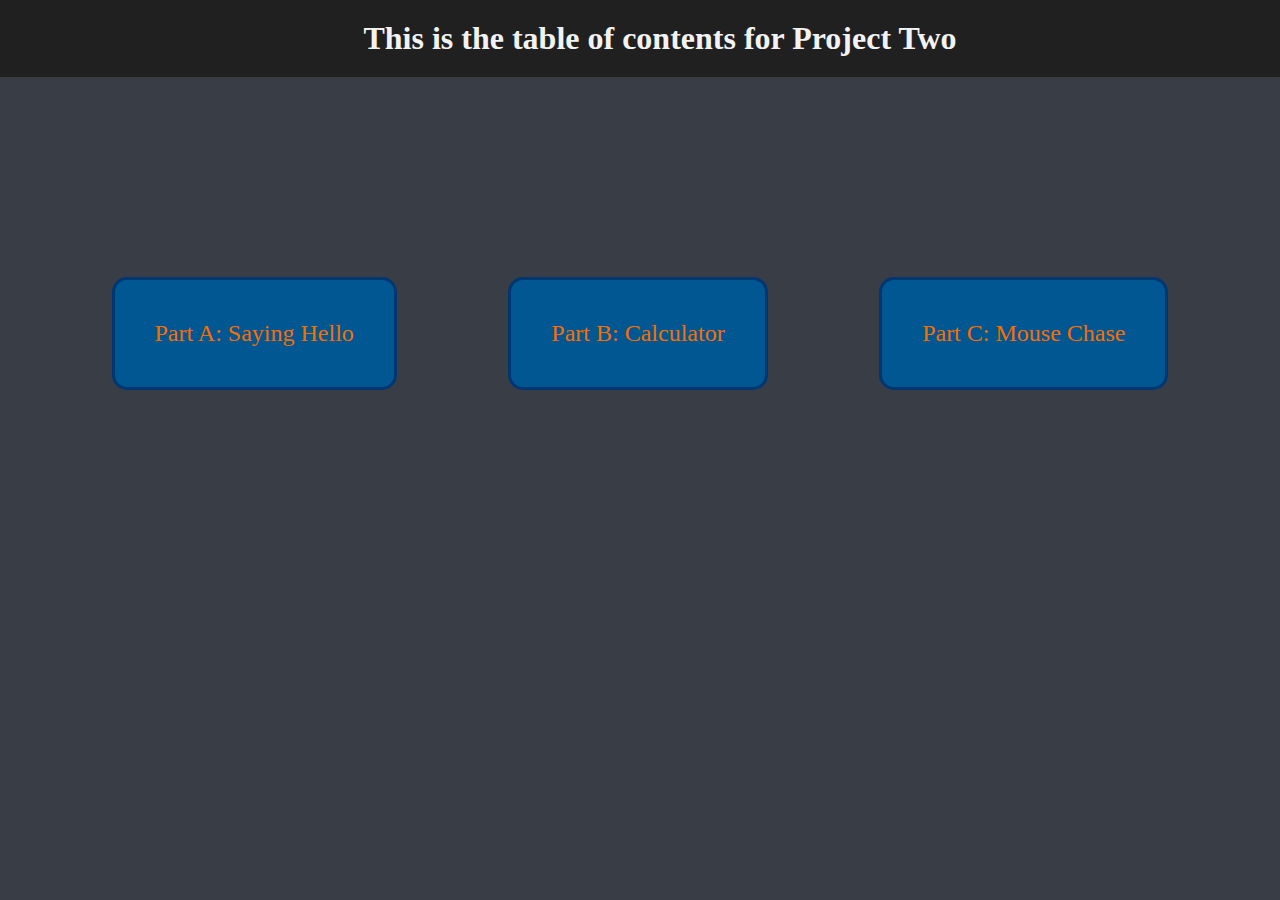
<file: ProjectTwo/index.html>
<!--DREW KROEGER- CSC390- PROJECT TWO- 
This is one of four html pages for project two-->
<!DOCTYPE html>
<html lang="en">

</html>
    <head>
        <meta charset="UTF-8">
        <meta name="viewport" content="width-device-width, initial-scale = 1.0">
        <link href = "style.css" type ="text/css" rel = "stylesheet">
        <title>Project Two Index Page</title>
    </head>
    <body>
        <div class="topDiv">
            <h1>This is the table of contents for Project Two</h1>
        </div>
        <div id="indexFlexBox">
            <a class="indexButton" href ="partA.html"> Part A: Saying Hello</a>
            <a class="indexButton" href ="partB.html"> Part B: Calculator</a>
            <a class="indexButton" href ="partC.html"> Part C: Mouse Chase</a>
        </div>
    </body>
</html>
</file>
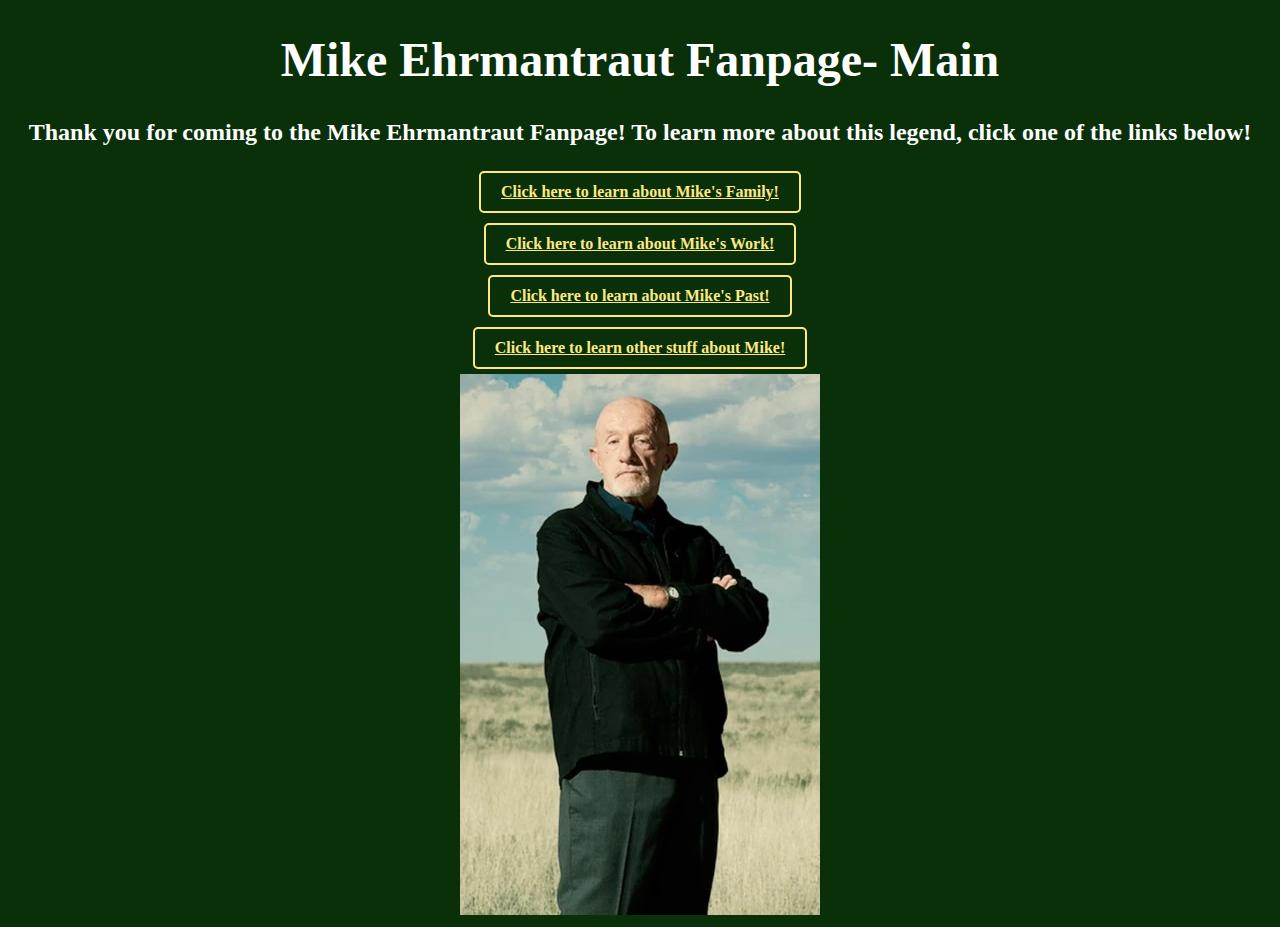
<file: ProjectOne/ProjectOne/index.html>
<!DOCTYPE HTML>
<!---DREW KROEGER, 9/12/24, CSC390- WEB PROGRAMMING, 
This is a website project, which is a mike ehrmantraut fanpage-->
<html lang="en">
    <head>   
        <meta charset="UTF-8">
        <meta name="viewport" content="width-device-width, initial-scale = 1.0">
        <title>Mike Ehrmantraut Main Page</title>
        <link href="styles.css" type="text/css" rel="stylesheet">
    </head>
    <body>
        <h1>Mike Ehrmantraut Fanpage- Main</h1>
        <h2>Thank you for coming to the Mike Ehrmantraut Fanpage! To learn more about this legend, click one of the links below!</h2>
            <div>
                <a href="family.html" class="button">Click here to learn about Mike's Family!</a>
            </div>
            <div>
                <a href="business.html" class="button">Click here to learn about Mike's Work!</a>
            </div>
            <div>
                <a href="past.html" class="button"> Click here to learn about Mike's Past!</a>
            </div>
            <div>
                <a href="other.html" class="button"> Click here to learn other stuff about Mike!</a>
            </div>
        <img src="images/S5_Mike.webp" alt="Mike Ehrmantraut in the desert, in a black jacket, and dark khakis">
    </body>
</html>
</file>
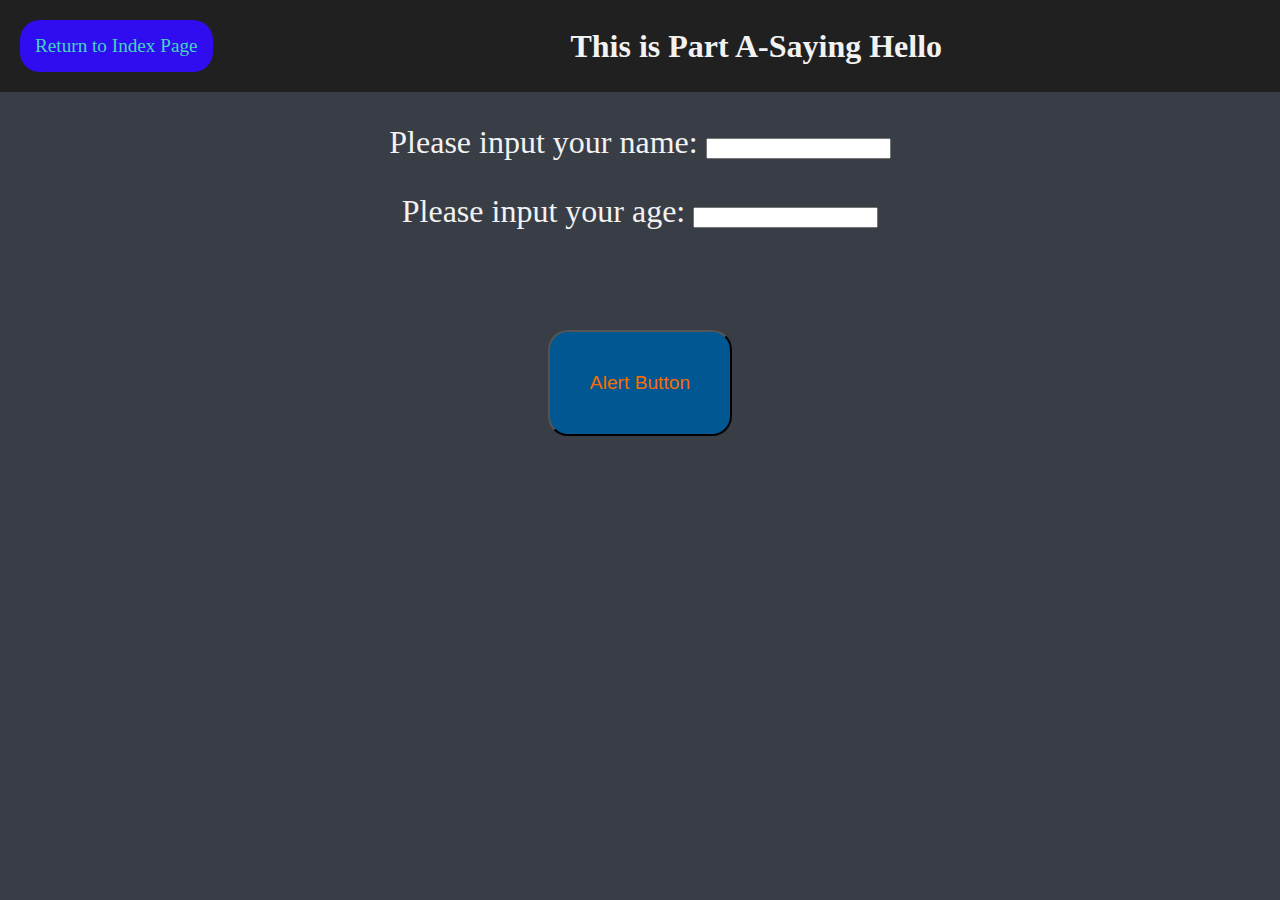
<file: ProjectTwo/partA.html>
<!--DREW KROEGER- CSC390- PROJECT TWO- 
This is one of four html pages for project two-->
<!DOCTYPE html>
<html lang="en">

</html>
    <head>
        <meta charset="UTF-8">
        <meta name="viewport" content="width-device-width, initial-scale = 1.0">
        <link href = "style.css" type ="text/css" rel = "stylesheet">
        <title>Project Two Saying Hello</title>
        <script src="partA.js"></script>
    </head>
    <body>
        <div class="topDiv">
            <a class="returnLink" href = "index.html"> Return to Index Page</a>
            <h1>This is Part A-Saying Hello </h1>
        </div>
        <div id="partAFlexBox">
            <p>
                Please input your name:
                <input type="text" id="nameBox"/>
            </p>

            <p>
                Please input your age:
                <input type="number" id="ageBox"/>
            </p>
        </div>

        <button id="littleGuy" onclick="buttonClick()">Alert Button</button>

    </body>
</html>
</file>
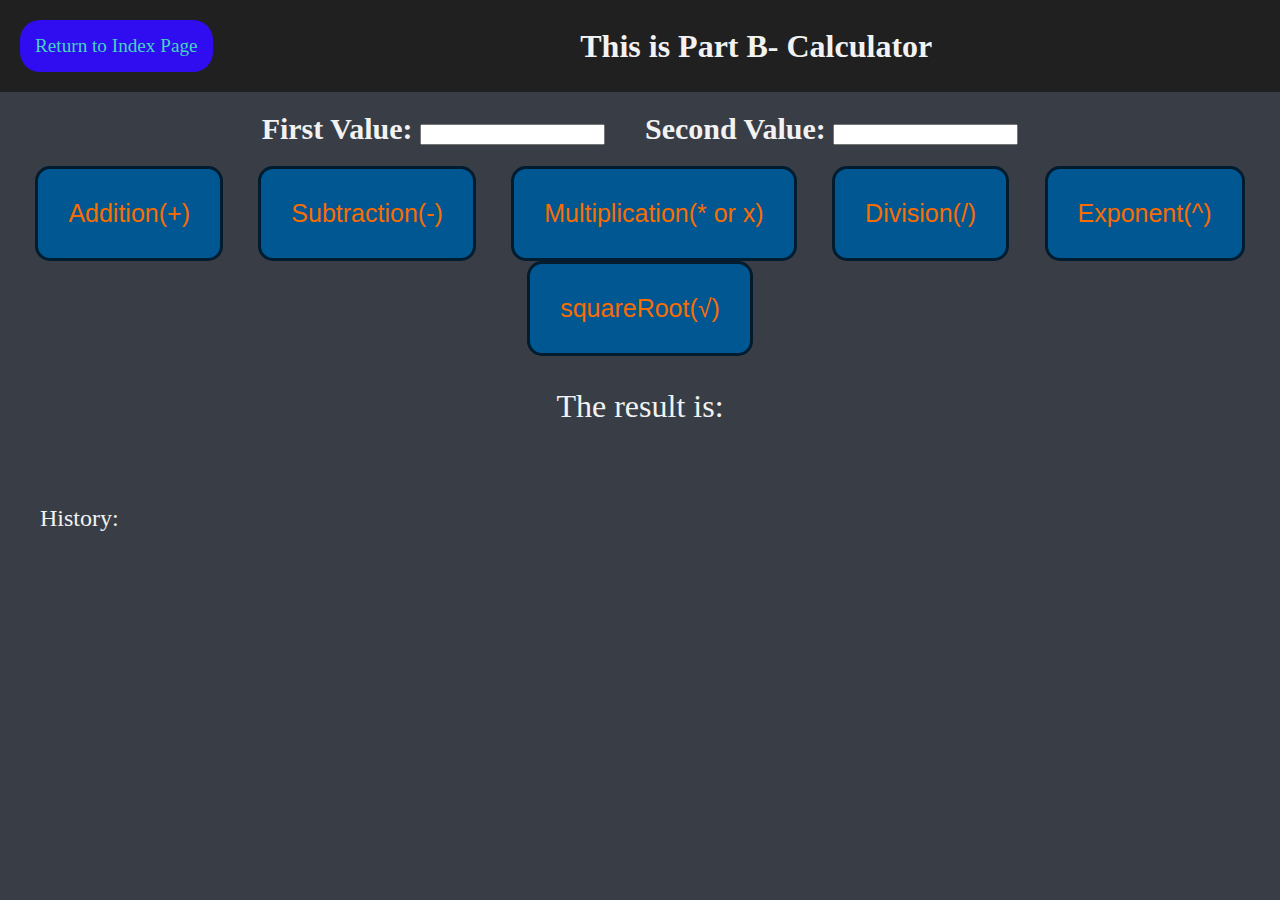
<file: ProjectTwo/partB.html>
<!--DREW KROEGER- CSC390- PROJECT TWO- 
This is one of four html pages for project two-->
<!DOCTYPE html>
<html lang="en">

</html>
    <head>
        <meta charset="UTF-8">
        <meta name="viewport" content="width-device-width, initial-scale = 1.0">
        <link href = "style.css" type ="text/css" rel = "stylesheet">
        <title>Project Two Calculator</title>
        <script src="partB.js"></script>
    </head>
    <body>
        <div class="topDiv">
            <a class="returnLink" href = "index.html"> Return to Index Page</a>
            <h1>This is Part B- Calculator</h1>
        </div>

        <div class= "partBFlexboxTwo">
            <p>
                First Value:
                <input type="number" id="firstValue"/>
            </p>

            <p>
                Second Value:
                <input type="number" id="secondValue"/>
            </p>
        </div>
        <div class="partBFlexbox">
            <button class= "classTwo" onclick ="addition()">Addition(+)</button>
            <button class= "classTwo" onclick ="subtraction()">Subtraction(-)</button>
            <button class= "classTwo" onclick ="multiplication()">Multiplication(* or x)</button>
            <button class= "classTwo" onclick ="division()">Division(/)</button>
            <button class= "classTwo" onclick ="exponent()">Exponent(^)</button>
            <button class= "classTwo" onclick ="squareRoot()">squareRoot(√)</button>
        </div>

        <p id="result">
            The result is: 
        </p>

        <p id="history">History: </p>
        <ol>
            
        </ol>
    </body>
</html>
</file>
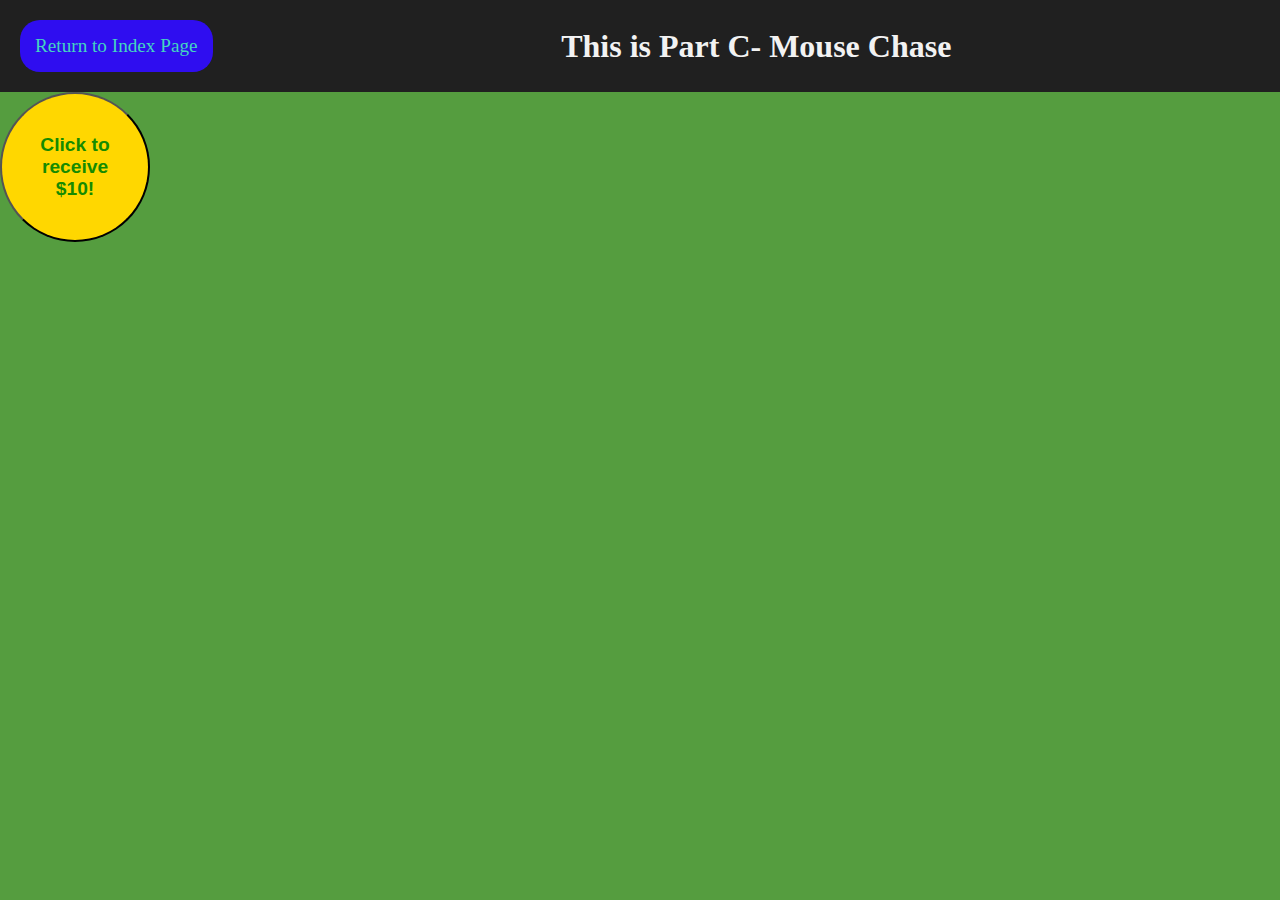
<file: ProjectTwo/partC.html>
<!--DREW KROEGER- CSC390- PROJECT TWO- 
This is one of four html pages for project two-->
<!DOCTYPE html>
<html lang="en">

</html>
    <head>
        <meta charset="UTF-8">
        <meta name="viewport" content="width-device-width, initial-scale = 1.0">
        <link href = "style.css" type ="text/css" rel = "stylesheet">
        <script src="partC.js"></script>
        <title>Project Two Mouse Chase</title>
    </head>
    <body>
        <div class="topDiv">
            <a class="returnLink" href = "index.html"> Return to Index Page</a>
            <h1>This is Part C- Mouse Chase</h1>
        </div>

        <button id="randomButton">
            <a id="anchorInButton" href ="images/zimbabwe.jpg">Click to receive $10!</a>
        </button>
    </body>
</html>
</file>
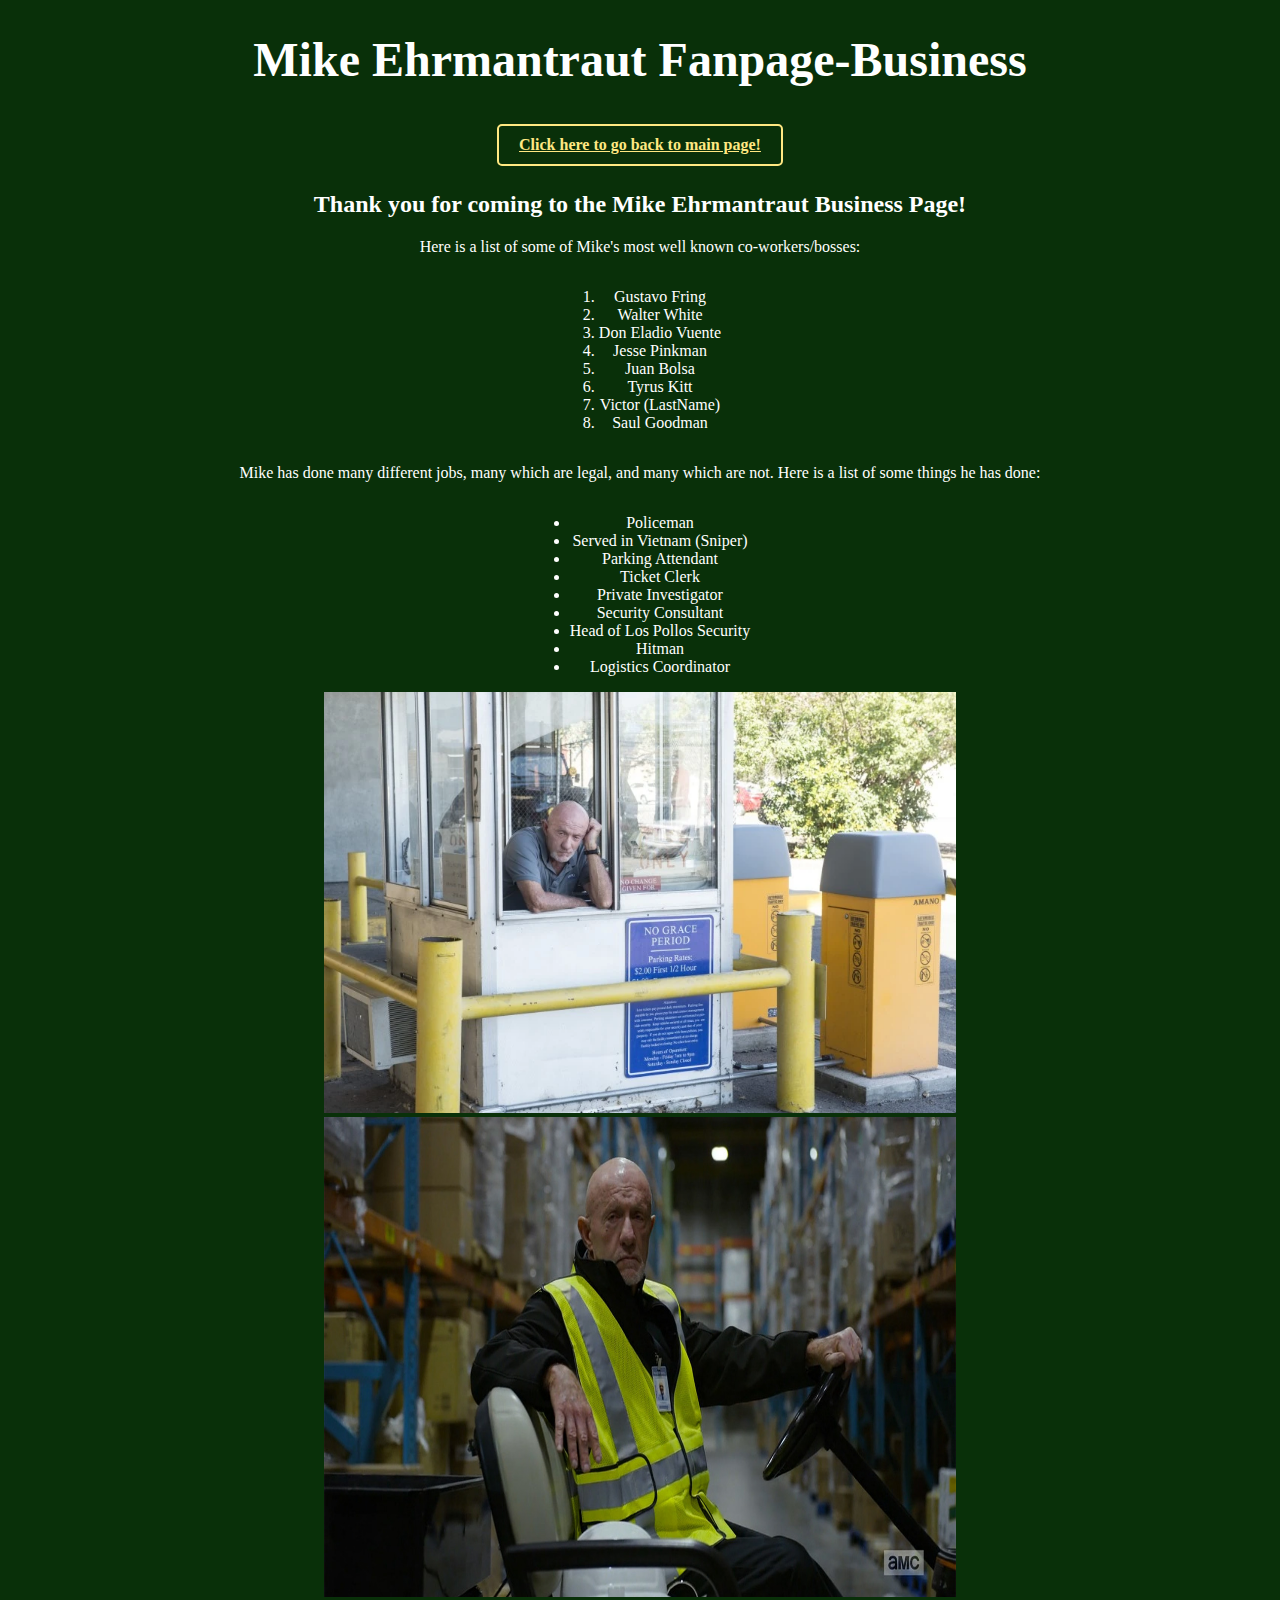
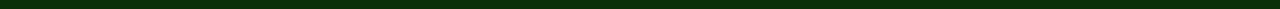
<file: ProjectOne/ProjectOne/business.html>
<!DOCTYPE HTML>
<!---DREW KROEGER, 9/12/24, CSC390- WEB PROGRAMMING, 
This is a website project, which is a mike ehrmantraut fanpage, this page is about mikes business-->
<html lang="en">
    <head>   
        <meta charset="UTF-8">
        <meta name="viewport" content="width-device-width, initial-scale = 1.0">
        <title>Mike Ehrmantraut Business</title>
        <link href="styles.css" type="text/css" rel="stylesheet">
    </head>
    <body>
        <h1>Mike Ehrmantraut Fanpage-Business</h1>
        <div>
            <a href="index.html" class="button">Click here to go back to main page!</a>
        </div>
        <h2>Thank you for coming to the Mike Ehrmantraut Business Page!</h2>
        <p>Here is a list of some of Mike's most well known co-workers/bosses:</p>
        <ol>
            <li>Gustavo Fring</li>
            <li>Walter White</li>
            <li>Don Eladio Vuente</li>
            <li>Jesse Pinkman</li>
            <li>Juan Bolsa</li>
            <li>Tyrus Kitt</li>
            <li>Victor (LastName)</li>
            <li>Saul Goodman</li>
        </ol>
        <p>Mike has done many different jobs, many which are legal, and many which are not. Here is a list of some things he has done:</p>
        <ul>
            <li>Policeman</li>
            <li>Served in Vietnam (Sniper)</li>
            <li>Parking Attendant</li>
            <li>Ticket Clerk</li>
            <li>Private Investigator</li>
            <li>Security Consultant</li>
            <li>Head of Los Pollos Security</li>
            <li>Hitman</li>
            <li>Logistics Coordinator</li>
        </ul>
        <br>
        <img src="images/Mike_the_parking_lot_attendant.webp" alt="Mike as parking attendant">
        <img src="images/tumblr_pd2km1WqDr1qzpxx1o2_r1_1280.jpg" height="480" width="840" alt="Mike as parking attendant">
    </body>
</html>
</file>
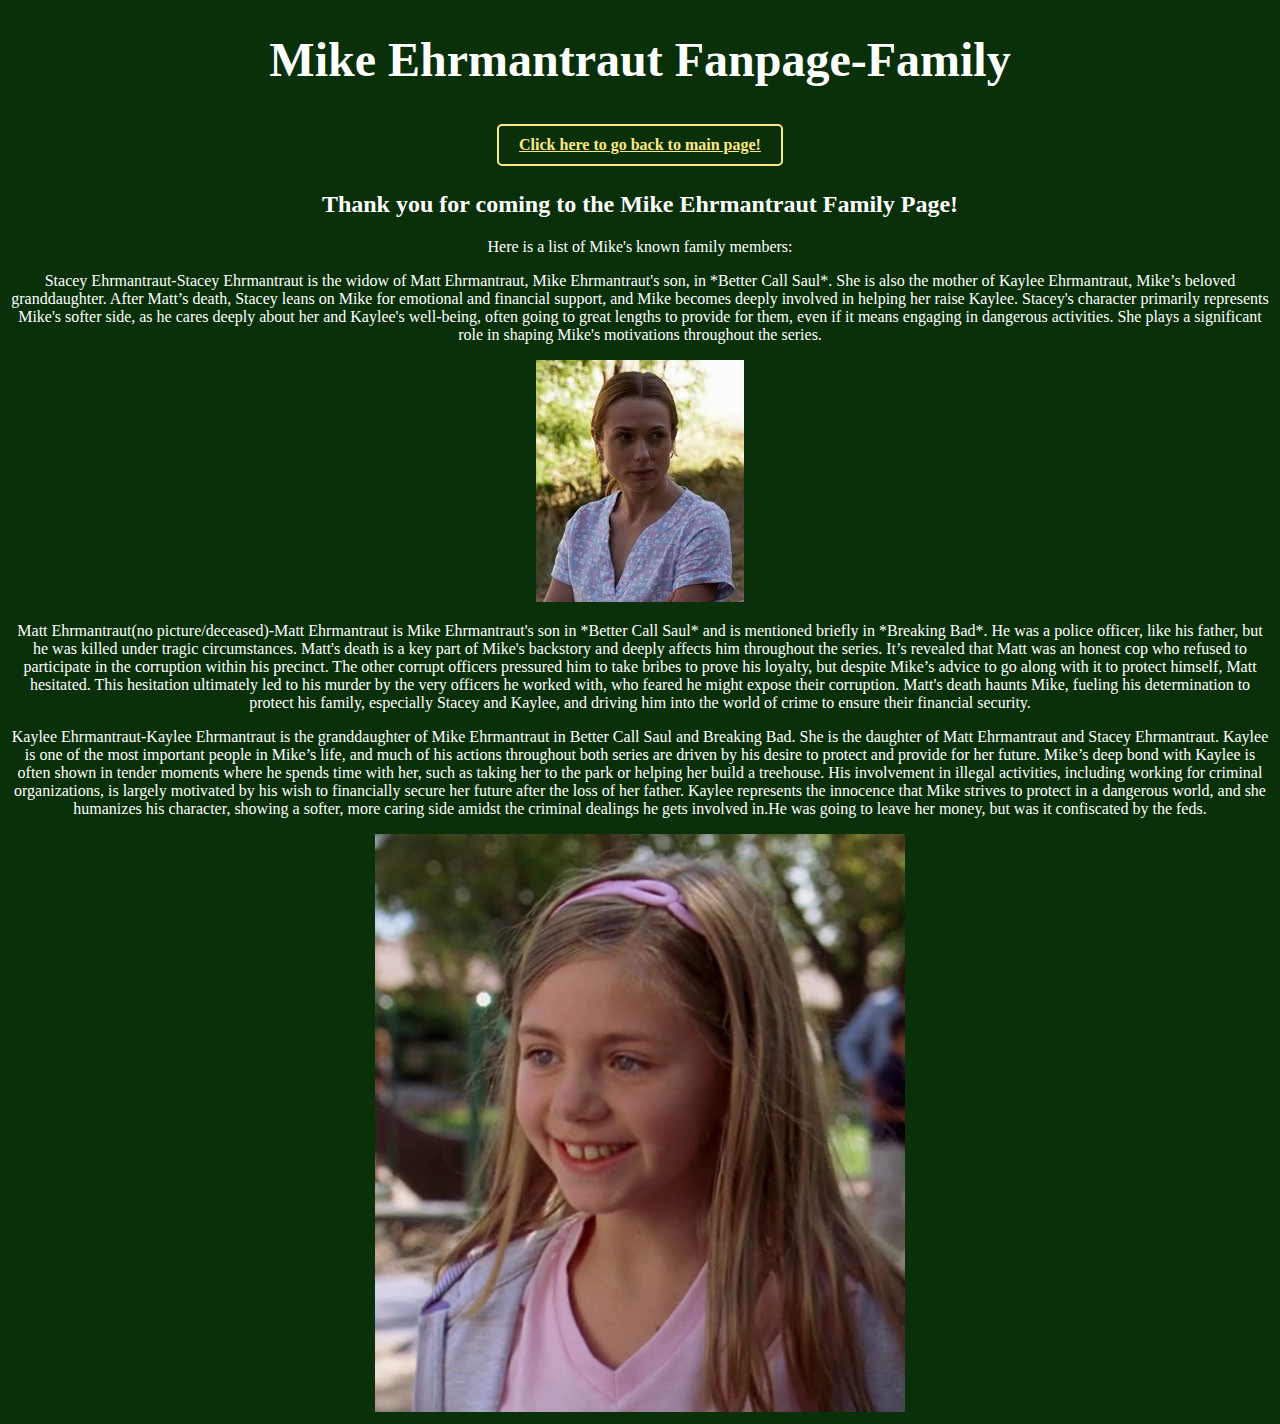
<file: ProjectOne/ProjectOne/family.html>
<!DOCTYPE HTML>
<!---DREW KROEGER, 9/12/24, CSC390- WEB PROGRAMMING, 
This is a website project, which is a mike ehrmantraut fanpage-->
<html lang="en">
    <head>   
        <meta charset="UTF-8">
        <meta name="viewport" content="width-device-width, initial-scale = 1.0">
        <title>Mike Ehrmantraut Family</title>
        <link href="styles.css" type="text/css" rel="stylesheet">
    </head>
    <body>
        <h1>Mike Ehrmantraut Fanpage-Family</h1>
        <div>
            <a href="index.html" class="button">Click here to go back to main page!</a> 
        </div>
        <h2>Thank you for coming to the Mike Ehrmantraut Family Page!</h2>
        <p>Here is a list of Mike's known family members:</p>
        <div>
            <p>Stacey Ehrmantraut-Stacey Ehrmantraut is the widow of Matt Ehrmantraut, Mike Ehrmantraut's son, in *Better Call Saul*. She is also the mother of Kaylee Ehrmantraut, Mike’s beloved granddaughter. After Matt’s death, Stacey leans on Mike for emotional and financial support, and Mike becomes deeply involved in helping her raise Kaylee. 
            Stacey's character primarily represents Mike's softer side, as he cares deeply about her and Kaylee's well-being, often going to great lengths to provide for them, even if it means engaging in dangerous activities. She plays a significant role in shaping Mike's motivations throughout the series.
            </p>
            <img src="images/download.jpg"  alt = "Stacey Ehrmantraut">
            <p>Matt Ehrmantraut(no picture/deceased)-Matt Ehrmantraut is Mike Ehrmantraut's son in *Better Call Saul* and is mentioned briefly in *Breaking Bad*. He was a police officer, like his father, but he was killed under tragic circumstances. 
                    Matt's death is a key part of Mike's backstory and deeply affects him throughout the series. It’s revealed that Matt was an honest cop who refused to participate in the corruption within his precinct. The other corrupt officers pressured him to take bribes to prove his loyalty, but despite Mike’s advice to go along with it to protect himself, Matt hesitated. This hesitation ultimately led to his murder by the very officers he worked with, who feared he might expose their corruption.
                    Matt's death haunts Mike, fueling his determination to protect his family, especially Stacey and Kaylee, and driving him into the world of crime to ensure their financial security.</p>
                
            <p>Kaylee Ehrmantraut-Kaylee Ehrmantraut is the granddaughter of Mike Ehrmantraut in Better Call Saul and Breaking Bad. She is the daughter of Matt Ehrmantraut and Stacey Ehrmantraut. Kaylee is one of the most important people in Mike’s life, and much of his actions throughout both series are driven by his desire to protect and provide for her future.
                    Mike’s deep bond with Kaylee is often shown in tender moments where he spends time with her, such as taking her to the park or helping her build a treehouse. His involvement in illegal activities, including working for criminal organizations, is largely motivated by his wish to financially secure her future after the loss of her father. 
                    Kaylee represents the innocence that Mike strives to protect in a dangerous world, and she humanizes his character, showing a softer, more caring side amidst the criminal dealings he gets involved in.He was going to leave her money, but was it confiscated by the feds.</p>
            <img src="images/Kaylee.webp"  alt = "Stacey Ehrmantraut">
            
        </div>
    </body>
</html>
</file>
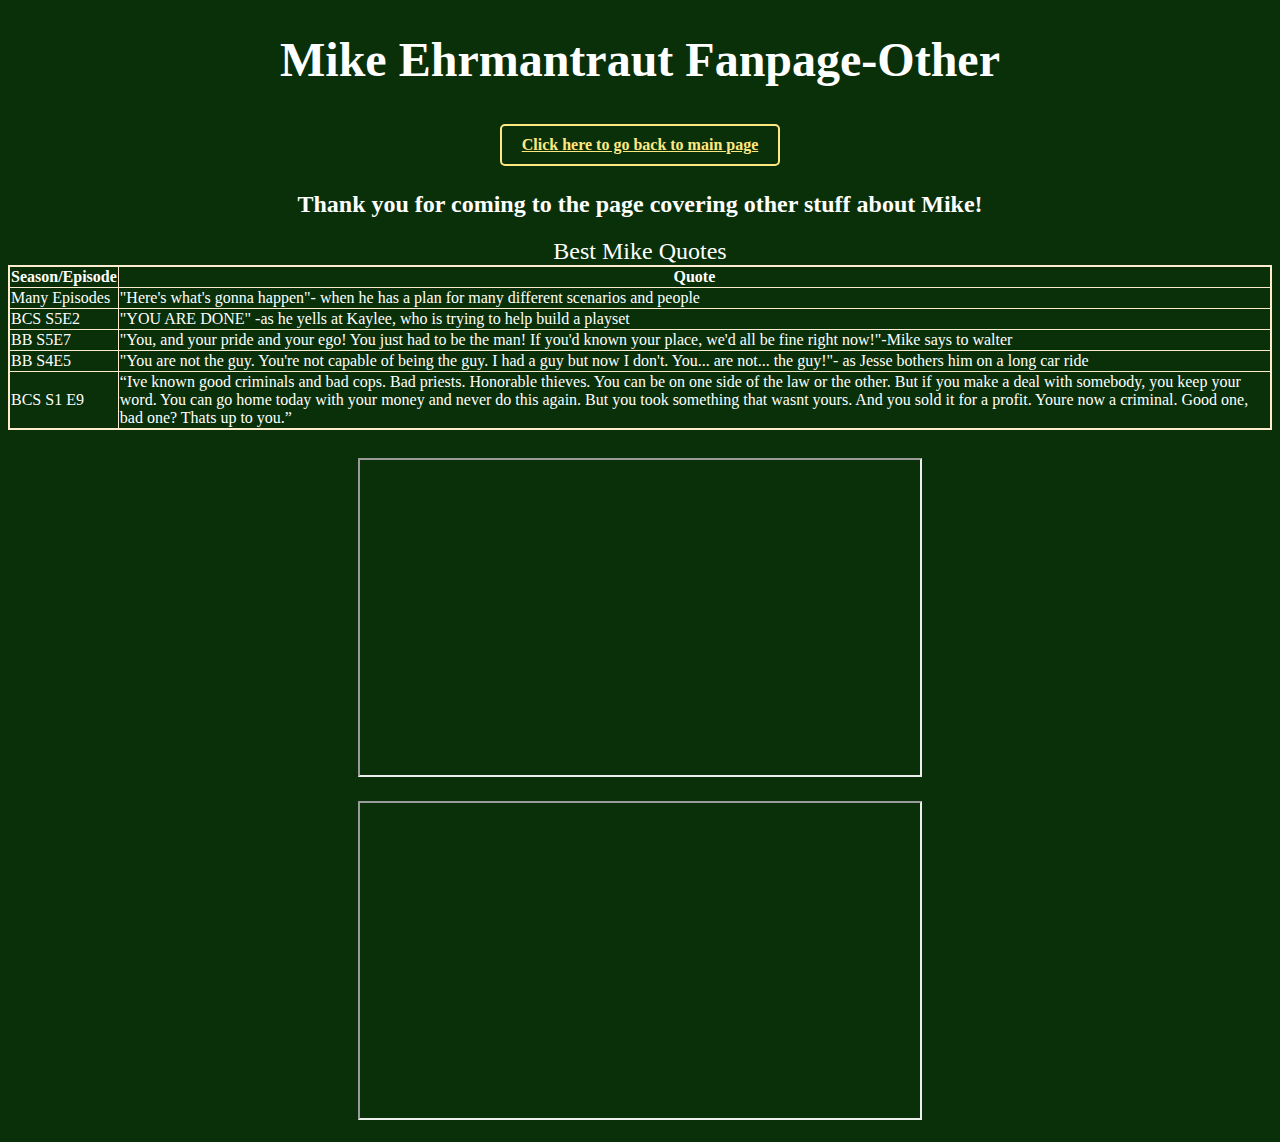
<file: ProjectOne/ProjectOne/other.html>
<!DOCTYPE HTML>
<!---DREW KROEGER, 9/12/24, CSC390- WEB PROGRAMMING, 
This is a website project, which is a mike ehrmantraut fanpage-->
<html lang="en">
    <head>   
        <meta charset="UTF-8">
        <meta name="viewport" content="width-device-width, initial-scale = 1.0">
        <title>Mike Ehrmantraut Other</title>
        <link href="styles.css" type="text/css" rel="stylesheet">
    </head>
    <body>
        <h1>Mike Ehrmantraut Fanpage-Other</h1>
        <div>
            <a href="index.html" class="button">Click here to go back to main page</a>
        </div>
        <h2>Thank you for coming to the page covering other stuff about Mike!</h2>
        <table>
            <caption>Best Mike Quotes</caption>
            <tr><th>Season/Episode</th><th>Quote</th></tr>
            <tr><td>Many Episodes</td><td>"Here's what's gonna happen"- when he has a plan for many different scenarios and people</td></tr>
            <tr><td>BCS S5E2</td><td>"YOU ARE DONE" -as he yells at Kaylee, who is trying to help build a playset</td></tr>
            <tr><td>BB S5E7</td><td>"You, and your pride and your ego! You just had to be the man! If you'd known your place, we'd all be fine right now!"-Mike says to walter</td></tr>
            <tr><td>BB S4E5</td><td>"You are not the guy. You're not capable of being the guy. I had a guy but now I don't. You... are not... the guy!"- as Jesse bothers him on a long car ride</td></tr>
            <tr><td>BCS S1 E9</td><td>“Ive known good criminals and bad cops. Bad priests. Honorable thieves. You can be on one side of the law or the other. But if you make a deal with somebody, you keep your word. You can go home today with your money and never do this again. But you took something that wasnt yours. And you sold it for a profit. Youre now a criminal. Good one, bad one? Thats up to you.”</td></tr>
        </table>
        <br>
        <div>
            <iframe width="560" height="315" src="https://www.youtube.com/embed/7fUa3VqHwfQ?si=IWnXgdtEu5e3GkjQ" title="YouTube video player" allow="accelerometer; autoplay; clipboard-write; encrypted-media; gyroscope; picture-in-picture; web-share" referrerpolicy="strict-origin-when-cross-origin" allowfullscreen></iframe>
        </div>
        <div>
            <iframe width="560" height="315" src="https://www.youtube.com/embed/TQ35PZTNns8?si=rzh24MVqPo1EIPXm" title="YouTube video player" allow="accelerometer; autoplay; clipboard-write; encrypted-media; gyroscope; picture-in-picture; web-share" referrerpolicy="strict-origin-when-cross-origin" allowfullscreen></iframe>
        </div>
        </body>
</html>
</file>
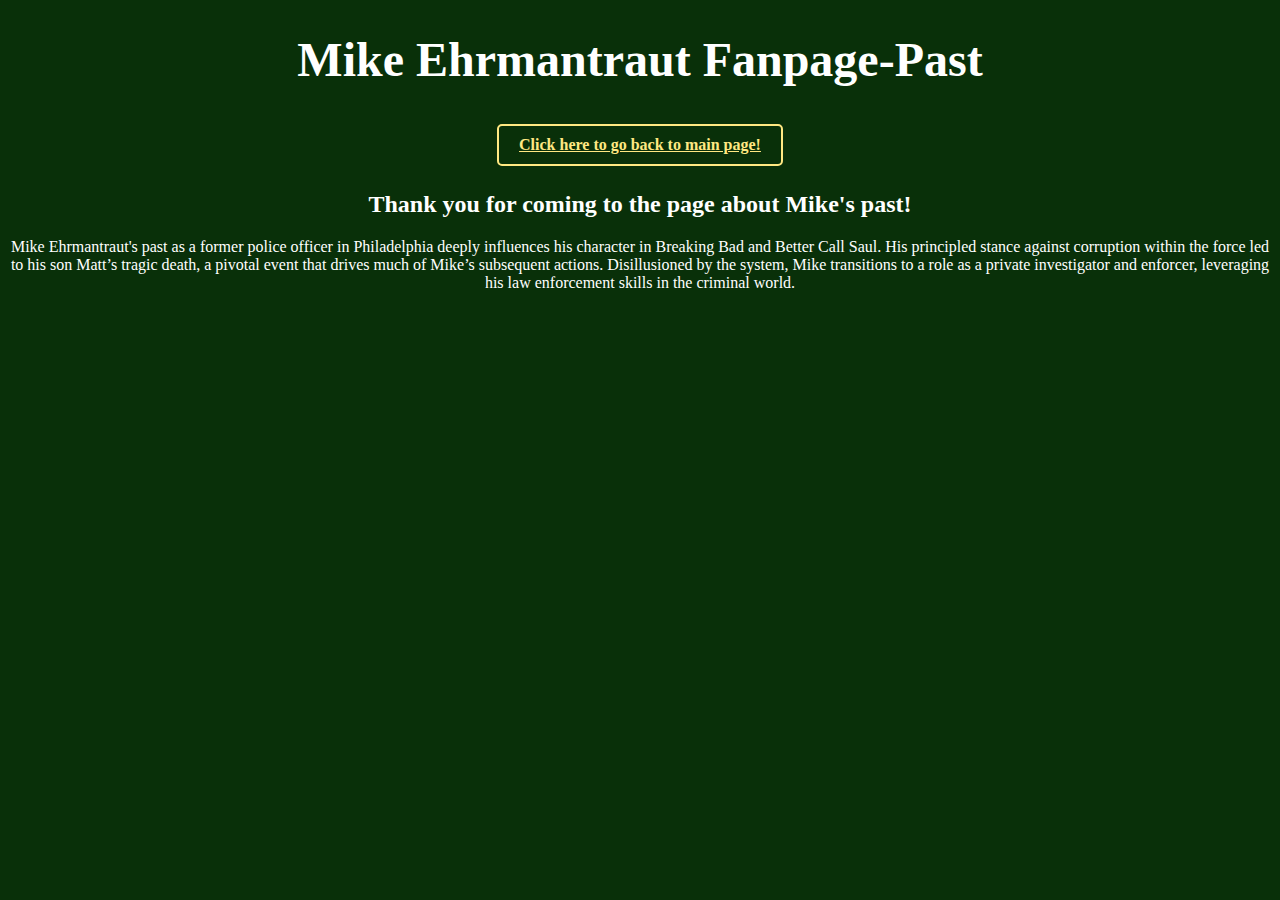
<file: ProjectOne/ProjectOne/past.html>
<!DOCTYPE HTML>
<!---DREW KROEGER, 9/12/24, CSC390- WEB PROGRAMMING,
 This is a website project, which is a mike ehrmantraut fanpage-->
<html lang="en">
    <head>  
        <meta charset="UTF-8"> 
        <meta name="viewport" content="width-device-width, initial-scale = 1.0">
        <title>Mike Ehrmantraut Past</title>
        <link href="styles.css" type="text/css" rel="stylesheet">
    </head>
    <body>
        <h1>Mike Ehrmantraut Fanpage-Past</h1>
        <div>
            <a href="index.html" class="button">Click here to go back to main page!</a>
        </div>
        <h2>Thank you for coming to the page about Mike's past!</h2>
        <p>Mike Ehrmantraut's past as a former police officer in Philadelphia deeply influences his character in Breaking Bad and Better Call Saul. His principled stance against corruption within the force led to his son Matt’s tragic death, a pivotal event that drives much of Mike’s subsequent actions. Disillusioned by the system, Mike transitions to a role as a private investigator and enforcer, leveraging his law enforcement skills in the criminal world.</p>
    </body>
</html>
</file>
<file: ProjectTwo/style.css>
/*DREW KROEGER- CSC390-PROJECT TWO- styling page*/
/*This is the shiny button in part C*/
#randomButton 
{
    position: absolute;
}

h1 
{
    text-align:center;
}

body
{
    background-color:#393e46;
    color:#f2f2f2;
    margin:0px;
}


/*This is all the math buttons in part B*/
.classTwo 
{
    font-size: 25px;
    padding: 30px;
    color: #f96d00;
    background-color:#005792;
    border-radius: 15px;
    cursor:pointer;
    border:solid;
    border-color: #001c2e;
    transition: background-color 0.3s;
}

.classTwo:hover
{
    background-color: #2077b2;
    color: #f98d20;
}

.classTwo:active{
    background-color: #77cafa;
    color: #ffaa55;
}
/*****************************************/


/*This is the flexbox for all the bottom buttons in part B*/
.partBFlexbox
{
    display:flex;
    flex-wrap: wrap;
    justify-content:space-evenly;
}

/*This is the flexbox for the two number value boxes in part B*/
.partBFlexboxTwo
{
    display:flex;
    flex-wrap: wrap;
    justify-content:center;
}


/*This is the texts for the flexbox for the two number value boxes in part B*/
.partBFlexboxTwo p
{
    font-size: 30px;
    margin:20px;
    font-weight: bold;
}





/**************************************************/
/*This is the button that cannot be clicked in part C*/
#randomButton 
{
    background-color: gold;
    color:darkred;
    font-size: larger;
    text-align: center;
    padding: 25px;
    font-weight: bolder;
    border-radius: 50%;
    height: 150px;
    width: 150px;
}



#anchorInButton
{
    text-decoration: none;
    color:rgb(21, 139, 0);
}

#anchorInButton:visited{
    color:rgb(21, 139, 0);
}
/**********************************************/


/*This holds the three buttons on the index page*/
#indexFlexBox 
{
    display: flex;
    justify-content: space-evenly;
}


/******************************************/
/*This is the buttons that are on the index page*/
.indexButton
{
    color:#f96d00 ;
    font-size: x-large;
    padding: 40px;
    background-color: #005792;
    border-radius: 15px;
    text-decoration: none;
    margin-top: 200px;
    flex-wrap: wrap;
    border-style: solid;
    border-color:#003772;
    transition: background-color 0.3s;
}

.indexButton:visited
{
    color:#f96d00;
}

.indexButton:hover
{
    background-color: #2077b2;
    color:#f98d20;
}

.indexButton:active{
    background-color: #77cafa;
    color:#ffaa55
}
/*******************************************/




/*This is the top div that is in all parts*/
.topDiv
{
    display: flex;
    background-color:rgb(32, 32, 32);
    padding:20px;
    justify-content: center;
    align-items: center;
    text-align: center;
    width: 100%;
}

.topDiv h1 {
    flex-grow: 1;           
    text-align: center;    
    margin: 0 auto; 
}

/*This is for the return to index page button on part A,B,C*/
.returnLink 
{
    margin-right: auto;
    color:rgb(68, 212, 193);
    font-size: larger;
    padding:15px;
    background-color: #2f0df0;
    text-decoration: none;
    justify-content:center;
    border-radius: 20px;
    transition: background-color 0.3s;
}

/*This is for the return to index page button on part A,B,C*/
.returnLink:hover
{
    background-color: #001c2e;
}

/*This is for the return to index page button on part A,B,C*/
.returnLink:active{
    background-color: rgb(0, 0, 34);
}


/*This is for the only button on part A*/
#littleGuy
{
    padding:40px;
    font-size: larger;
    color:#f96d00;
    background-color: #005792;
    border-radius: 20px;
    margin: auto;
    justify-content: center;
    display: block;
    margin-top: 100px;
}

/*This is for the two inputs in partA(not flexbox anymore)*/
#partAFlexBox
{
    display: block;
    text-align:center;
    justify-content:center;
    font-size: xx-large;
}

/*This is for the result text in part B*/
#result
{
    text-align: center;
    font-size: xx-large;
}

/*This is for the history list in part B*/
#history
{
    text-align: left;
    font-size: x-large;
    margin-top: 80px;
    margin-left: 40px;
}
</file>
<file: ProjectOne/ProjectOne/styles.css>
/*Drew Kroeger- CSC390- WEB PROGRAMMING, PROJECT 1, MIKE EHRMANTRAUT FANPAGE*/
body{
    background-color:#093009 ;
    color: #FFFFFF;
    font:bundy;
    font-size: medium;
    text-align: center;
}

h1{
    font:arial;
    font-size:xxx-large;
}

h2{
    font:bundy;
    font-size:x-large;
}

p{
    font:bundy;
    font-size: medium;
}



table{ 
    border-collapse: collapse;
    border: 2pt solid blanchedalmond;
}
caption{
    font-size: x-large;
}
th{
    border: 1px solid blanchedalmond;
    text-align: center;
}

td{
    border: 1px solid blanchedalmond;
    text-align: left;
}

.button {
    display: inline-block;
    padding: 10px 20px;
    font-size: 16px;
    font-weight: bold;
    text-align: center;
    color: #ffe882;
    background-color: #093009; 
    border: 2px solid #ffe882; 
    border-radius: 5px; 
    transition: background-color 0.3s, border-color 0.3s; 
    margin: 5px;
}

.button:hover {
    background-color: #ff473d; 
    border-color: #fdfdfd; 
}

.button:active {
    background-color: #fdfdfd; 
    border-color: #000000; 
}

img{
    max-width: 50%;
}
div{
    text-align: center;
}

ul{
    display:inline-block;
    text-align: center;
}

ol{
    display: inline-block;
}

iframe{
    margin: 10px;
}
</file>
